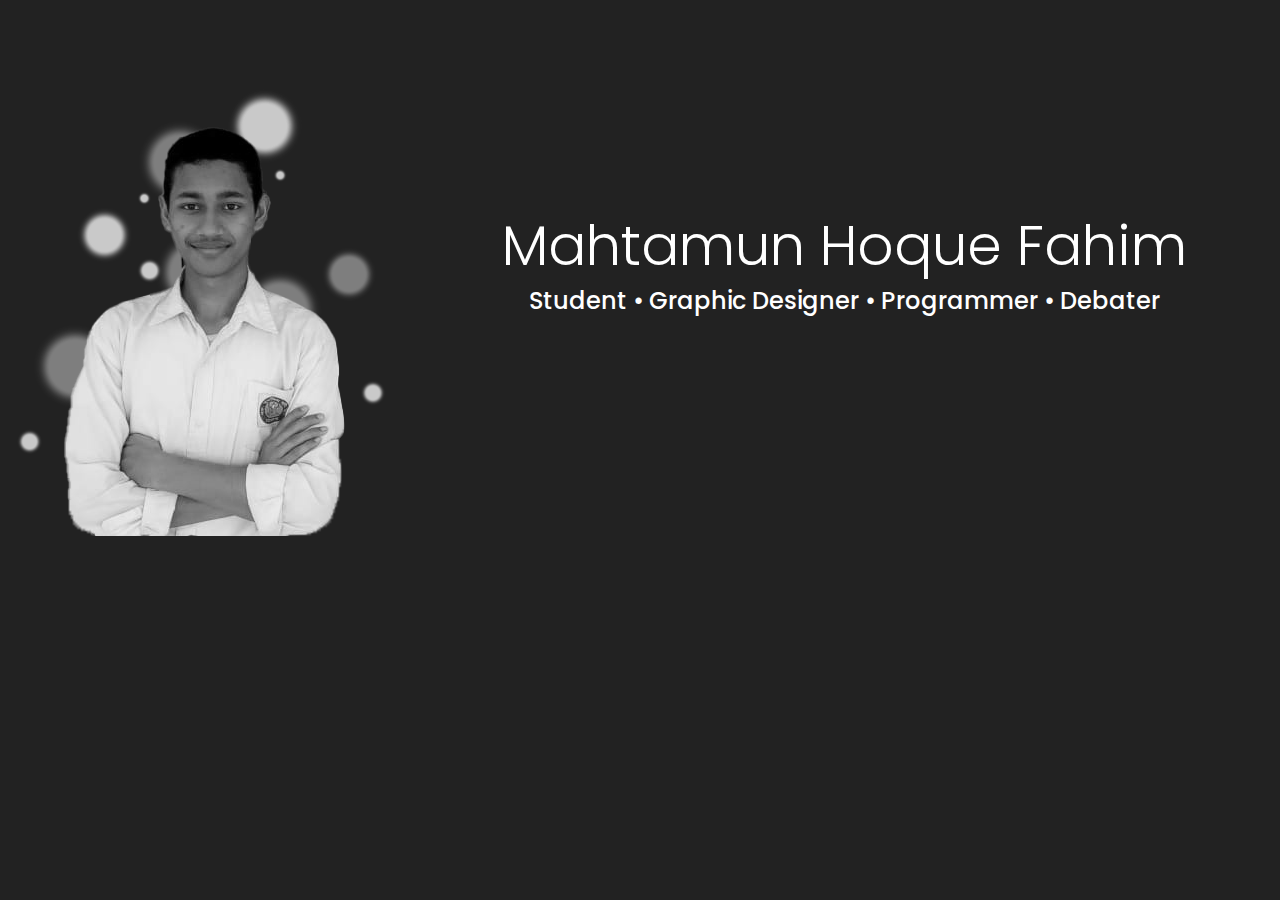
<file: home.html>
<!DOCTYPE html>
<html lang="en">

<head>
    <meta charset="UTF-8">
    <meta name="viewport" content="width=device-width, initial-scale=1.0">
    <!-- favicon -->
    <link rel="icon" href="favicon.png" >


    <!-- Bootstrap CSS -->
    <link rel="stylesheet" href="https://cdn.jsdelivr.net/npm/bootstrap@4.5.3/dist/css/bootstrap.min.css">
    <!-- font awsome  -->
    <link rel="stylesheet" href="https://cdnjs.cloudflare.com/ajax/libs/font-awesome/4.7.0/css/font-awesome.min.css">

    <title>Mahtamun Hoque Fahim</title>

    <!-- my custom css -->
    <link rel="stylesheet" href="style.css">

</head>
<body>
<!-- this is banner section  -->

<section id="banner" class="banner-container container-fluid container-color">
    <div class="row vh-190">
      <div id="My-pic-header">
        <img src="Pc-header.png" alt="">
      </div>
      <div class="col-mid-9 banner-column m-auto text-center text-white p-4 ">
        <h1 class=" display-4 ">Mahtamun Hoque Fahim</h1>
        <h4>Student • Graphic Designer • Programmer • Debater</h4>
      </div>
    </div>



    
</body>

</html>
</file>
<file: style.css>
@import url("https://fonts.googleapis.com/css2?family=Lobster+Two&family=Poppins:wght@200;300&display=swap");

* {
  margin: 0;
  padding: 0;
  outline: 0;
  transition: 0.5s ease-out;
  font-family: "Poppins", "Segoe UI", sans-serif;
  scroll-behavior: smooth;
}
body {
  background-color: #222222;
  color: #eeeeee;
  font-weight: 200;
}

a {
  text-decoration: none;
}
a:visited {
  color: #00deff;
}
/* ===========================home section ==========================================-*/

body > section.home {
  background-color: #222222;
  background-image: url(/assets/media/liquid-portrait.webp);
  background-repeat: no-repeat;
  background-position: center;
  background-size: cover;
  background-attachment: fixed;
  padding: 10vh 0;
}

body > section.home > div.home-texts {
  padding: 30vh;
  padding-left: 6vw;
  padding-right: 0;
}
body > section.home > div.home-texts > h1 {
  font-size: 100px;
}

body > section.home > div.home-texts > h3#i-am {
  font-size: 30px;
}

/* =========================about me section ==========================================-*/

body > section.about-me {
  text-align: center;
  padding: 10vh 20vw;
  background-color: #0b0021;
  color: #ffffff;
}
body > section.about-me:hover {
  background-color: #eee;
  color: #111;
}
body > section.about-me > p:nth-child(1) {
  font-size: 15px;
}
body > section.about-me > div.all-text > h2 {
  padding-bottom: 3vh;
}
body > section.about-me > div.all-text > p {
  font-size: 20px;
}
body > section.about-me > hr {
  margin: 0 20vw;
}
body > section.about-me > div.all-text > div.empty {
  height: 5vh;
}
body > section.about-me > div.all-text > div.space {
  height: 5vh;
}

body > section.about-me > div.all-text {
  text-align: justify;
  padding: 2.5vh 0 0 0;
}

/* -============================= technologies section ==========================================*/

body > section.i-can-use {
  text-align: center;
  padding: 10vh 20vw;
  background-color: #0b0021;
}
body > section.i-can-use > h2 {
  padding-bottom: 3vh;
}
body > section.i-can-use > hr {
  margin: 0 20vw;
  color: white;
}
body > section.i-can-use > div.empty {
  height: 5vh;
}
body > section.i-can-use > div.icons {
  display: grid;
  grid-template-columns: 1fr 1fr 1fr;
}
body > section.i-can-use > div.icons > div.icon {
  padding: 2vh;
  font-size: 30px;
}
body > section.i-can-use > div.icons > div.icon:hover {
  border-radius: 20px;
  box-shadow: 0px 0px 50px var(--light-blue);
}

/* ===================    Projects section    ====================== */

body > section.projects {
  background-color: #0b0021;
  text-align: center;
  padding: 10vh 20vw;
  color: #000000;
}
body > section.projects:hover {
  background-color: #eee;
  color: #000000;
}

body > section.projects > p:nth-child(1) {
  font-size: 15px;
}
body > section.projects > h2 {
  padding-bottom: 3vh;
}
body > section.projects > hr {
  margin: 0 20vw;
  color: var(--dark-blue);
}

body > section.projects > div {
  margin: auto auto;
  display: grid;
  grid-template-rows: 1fr 1fr 1fr 1fr 1fr;
  padding: 5vh 0;
  grid-gap: 20vh;
}

body > section.projects > div > div {
  display: grid;
  grid-template-rows: 3fr 1fr;
  background-color: #ffffff;
  padding-bottom: 10vh;
  border-radius: 10px;
}
body > section.projects > div > * {
  transition: 1s ease;
}
body > section.projects:hover > div > div {
  box-shadow: 05px 10px 2rem #aaa;
}
body > section.projects > div > div:hover {
  box-shadow: 0px 5px 1rem #aaa;
  transform: translateY(10px);
}

body > section.projects > div > div > div:nth-child(1) {
  background-size: cover;
  /* padding-top: 40vh; */
  border-top-left-radius: 10px;
  border-top-right-radius: 10px;
}
body > section.projects > div > div > div:nth-child(2) {
  text-align: center;
  margin: auto auto;
  color: var(--dark-blue);
  padding: 5vh 0 0 0;
}

body > section.projects > div > div:nth-child(1) > div:nth-child(1) {
  background-image: url(/assets/media/project/project-Messenger_clone.webp);
  background-position: top;
}
body > section.projects > div > div:nth-child(2) > div:nth-child(1) {
  background-image: url(/assets/media/project/project-Todo-app.webp);
  background-position: center;
  border-top: 0.5px solid #ffffff;
  border-left: 0.5px solid #ffffff;
  border-right: 0.5px solid #ffffff;
}
body > section.projects > div > div:nth-child(3) > div:nth-child(1) {
  background-image: url(/assets/media/project/project-multipurpose-blog.webp);
  background-position: top;
}
body > section.projects > div > div:nth-child(4) > div:nth-child(1) {
  background-image: url(/assets/media/project/project-download-page.webp);
  background-position: center;
}
body > section.projects > div > div:nth-child(5) > div:nth-child(1) {
  background-image: url(/assets/media/project/project-Portfolio.webp);
  background-position: top;
}

body > section.projects > div > div > div:nth-child(2) > h1::before {
  content: "▹ Featured Project : ";
  font-family: Lobster Two;
}
body > section.projects > div > div > div:nth-child(2) > div {
  padding: 5vh 0 0 0;
}
body > section.projects > div > div > div:nth-child(2) > div > a {
  background-color: #222222;
  color: #ffffff;
  padding: 2vh 3vw;
  border-radius: 30px;
  filter: drop-shadow(0px 30px 2rem #bbb);
  font-weight: 300;
}
body > section.projects > div > div > div:nth-child(2) > div > a:nth-child(1) {
  color: #00deff;
}

/* =====================social icons section =================== */

body > section.social {
  background-color: #222222;
  background-image: url(/assets/media/liquid-portrait-1.webp);
  background-repeat: no-repeat;
  background-size: cover;
  background-position: center;
  padding: 10vh;
}
body > section.social > p {
  text-align: center;
  color: #ffffff;
}
body > section.social > h2 {
  padding-bottom: 3vh;
  text-align: center;
  color: #ffffff;
}
body > section.social > hr {
  margin: 0 30vw;
  color: #ffffff;
}
body > section.social > div.icons {
  display: flex;
  padding: 5vh 0;
  align-items: center;
  justify-content: center;
  flex-wrap: wrap;
}
body > section.social > div.icons > a {
  color: #ffffff;
}
body > section.social > div.icons > a:hover {
  color: #00deff;
}
body > section.social > div.icons > a > div.icon {
  padding: 0 2vw;
  font-size: 30px;
}
body > section.social > div.mail {
  padding-bottom: 10vh;
  text-align: center;
}
body > section.social > div.mail > a > button {
  background-color: #ddd;
  border: none;
  border-radius: 10px;
  color: #222222;
  font-weight: bolder;
  padding: 2.5vh 10vw;
  cursor: pointer;
  transition: 1s ease-in;
}
body > section.social > div.mail > a > button:hover {
  transition: 1s ease-in;
}

/* ===================== built by section =================== */

body > section.built-by {
  background-color: #0b0021;
  height: 20vh;
  color: #dddddd;
  text-align: center;
  display: grid;
  place-content: center;
}
body > section.built-by > div:nth-child(1) {
  padding: 2.5vh;
}
body > section.built-by > div:nth-child(1) > a {
  font-family: Lobster Two;
  font-size: 20px;
  color: #ffffff;
}
body > section.built-by:hover {
  background-color: #dddddd;
  color: #222222;
}
body > section.built-by:hover > div:nth-child(1) > a {
  color: #000000;
}
</file>
